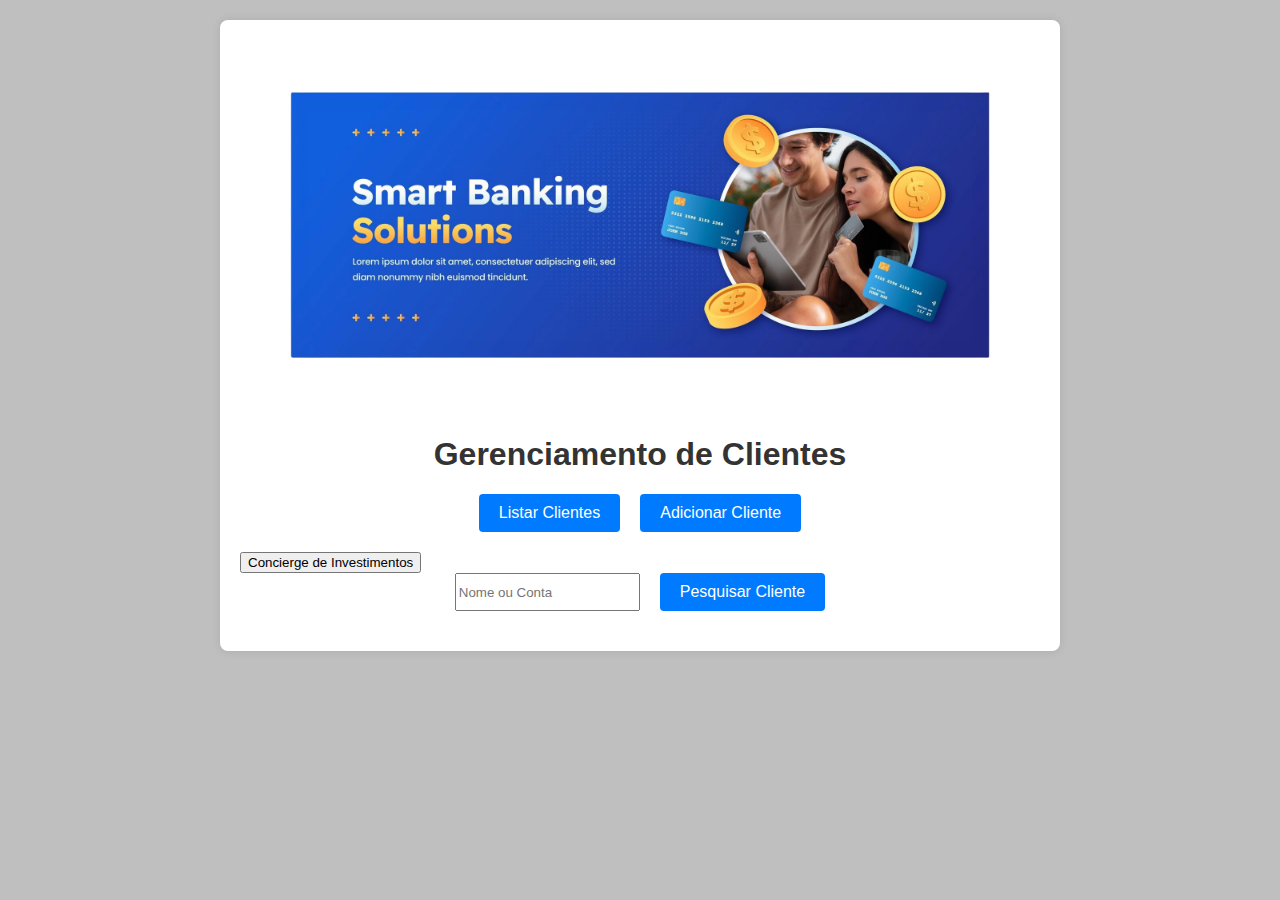
<file: index.html>
<!DOCTYPE html>
<html lang="en">
<head>
    <meta charset="UTF-8">
    <meta name="viewport" content="width=device-width, initial-scale=1.0">
    <title>Gerente Banco SPA</title>
    <link rel="stylesheet" href="css/styles.css">
</head>
<body>
    <div id="app">
        <img src="img/smart-bank.png" alt="Banner do Banco" style="width: 100%; height: auto;">
        <button id="voltar" style="display: none;">Voltar</button>
        <h1>Gerenciamento de Clientes</h1>
        <div id="menu-inicial">
            <button id="listar-clientes">Listar Clientes</button>
            <button id="adicionar-cliente">Adicionar Cliente</button>
        </div>

        <!-- Adicione este botão em uma posição apropriada no seu menu inicial -->
        <button id="concierge-button" onclick="window.location.href='concierge.html'" class="menu-button">
            Concierge de Investimentos
        </button>
        
        <div id="menu-pesquisa" class="tooltip">
            <input type="text" id="pesquisa-input" placeholder="Nome ou Conta">
            <span class="tooltiptext" id="tooltip-text">Por favor, digite um nome ou número de conta para pesquisar.</span>
            <button id="pesquisar-cliente">Pesquisar Cliente</button>
        </div>

        <!-- Formulário de Cliente -->
        <div id="cliente-form" style="display: none;">
            <label for="nome">Nome</label>
            <input type="text" id="nome" placeholder="Nome">
            <label for="agencia">Agência</label>
            <input type="text" id="agencia" placeholder="Agência">
            <label for="conta">Conta</label>
            <input type="text" id="conta" placeholder="Conta">
            
            <!-- Campo de Saldo -->
            <label for="saldo">Saldo</label>
            <input type="number" id="saldo" placeholder="Saldo" step="0.01">

            <label for="nivel">Nível</label>
            <select id="nivel">
                <option value="Bronze">Bronze</option>
                <option value="Prata">Prata</option>
                <option value="Ouro">Ouro</option>
                <option value="Diamante">Diamante</option>
            </select>

            <label for="produtos">Produtos</label>
            <select id="produtos">
                <option value="Conta Corrente">Conta Corrente</option>
                <option value="Conta Poupança">Conta Poupança</option>
                <option value="Investimentos">Investimentos</option>
                <option value="Conta Salário">Conta Salário</option>
            </select>

            <button id="add-cliente">Adicionar Cliente</button>
        </div>
        
        <!-- Lista de Clientes -->
        <div id="clientes-list" style="display: none;"></div>
        <div id="pesquisa-resultados" style="display: none;"></div>
        
        <!-- SEÇÃO DE INVESTIMENTOS -->
        <div id="investimentos-section" style="display: none;">
            <h2>Investimentos do Cliente</h2>
            <div id="carteira-valor">
                <strong>Valor da Carteira:</strong> <span id="valor-carteira">R$ 0.00</span>
            </div>
            
            <div id="lista-investimentos">
                <!-- Os investimentos serão inseridos aqui dinamicamente -->
            </div>
            
            <h3>Comprar Ações</h3>
            <div id="comprar-acoes-form">
                <input type="text" id="simbolo-acao" placeholder="Símbolo (ex: PETR4)">
                <input type="number" id="quantidade-acao" placeholder="Quantidade" step="1">
                <button id="comprar-acao-btn">Comprar Ações</button>
            </div>
            
            <h3>Comprar Dólares</h3>
            <div id="comprar-dolar-form">
                <input type="number" id="quantidade-dolar" placeholder="Quantidade" step="0.01">
                <button id="comprar-dolar-btn">Comprar Dólares</button>
            </div>
        </div>
    </div>
    <script src="js/api.js"></script>
    <script src="js/cliente.js"></script>
    <script src="js/clienteService.js"></script>
    <script src="js/main.js"></script>
</body>
</html>
</file>
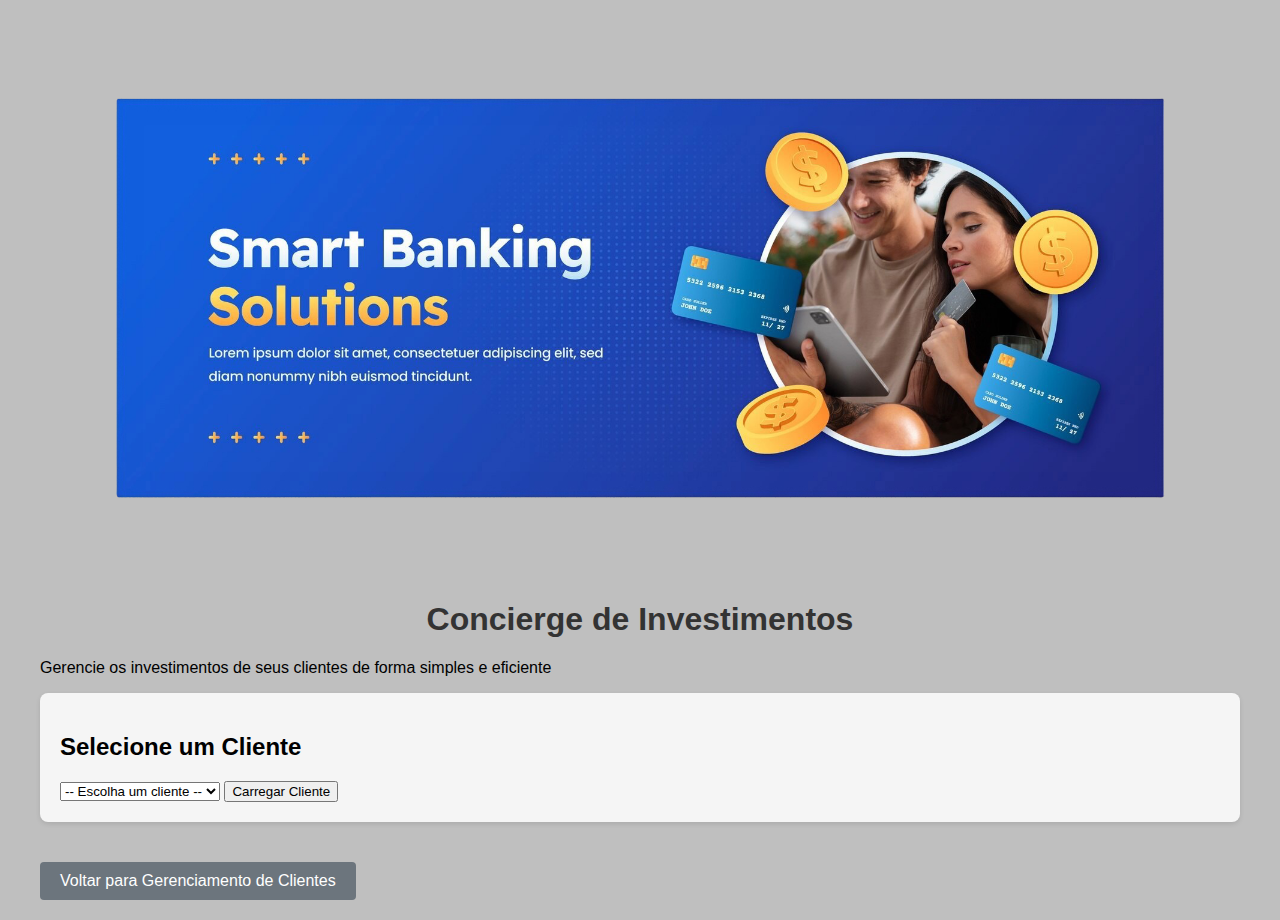
<file: concierge.html>
<!DOCTYPE html>
<html lang="pt-br">
<head>
    <meta charset="UTF-8">
    <meta name="viewport" content="width=device-width, initial-scale=1.0">
    <title>Concierge de Investimentos - Smart Bank</title>
    <link rel="stylesheet" href="css/styles.css">
    <link rel="stylesheet" href="css/concierge.css">
</head>
<body>
    <div class="container">
        <header>
            <img src="img/smart-bank.png" alt="Smart Bank Logo" style="width: 100%; height: auto;">
            <h1>Concierge de Investimentos</h1>
            <p>Gerencie os investimentos de seus clientes de forma simples e eficiente</p>
        </header>
        
        <div class="panel">
            <h2>Selecione um Cliente</h2>
            <select id="client-selector">
                <option value="">-- Escolha um cliente --</option>
                <!-- Opções serão preenchidas via JavaScript -->
            </select>
            <button id="load-client">Carregar Cliente</button>
        </div>
        
        <div id="client-dashboard" style="display: none;">
            <div class="client-info panel">
                <div class="client-avatar" id="client-initials"></div>
                <div>
                    <h2 id="client-name">Nome do Cliente</h2>
                    <p>
                        Agência: <strong id="client-agency"></strong> | 
                        Conta: <strong id="client-account"></strong>
                        <span id="client-level" class="nivel-badge"></span>
                    </p>
                    <p>Saldo em conta: <strong id="client-balance">R$ 0,00</strong></p>
                </div>
            </div>
            
            <div class="grid">
                <div class="panel">
                    <h3>Comprar Ações</h3>
                    <div class="investment-form">
                        <label for="stock-symbol">Símbolo da Ação</label>
                        <input type="text" id="stock-symbol" placeholder="Ex: PETR4, VALE3, ITUB4">
                        
                        <label for="stock-quantity">Quantidade</label>
                        <input type="number" id="stock-quantity" min="1" step="1" placeholder="Quantidade de ações">
                        
                        <button id="buy-stock">Comprar Ações</button>
                        <div id="stock-success" class="success-message">Compra realizada com sucesso!</div>
                        <div id="stock-error" class="error-message"></div>
                    </div>
                </div>
                
                <div class="panel">
                    <h3>Comprar Dólares</h3>
                    <div class="investment-form">
                        <label for="dollar-quantity">Quantidade</label>
                        <input type="number" id="dollar-quantity" min="1" step="1" placeholder="Quantidade de dólares">
                        
                        <button id="buy-dollar">Comprar Dólares</button>
                        <div id="dollar-success" class="success-message">Compra realizada com sucesso!</div>
                        <div id="dollar-error" class="error-message"></div>
                    </div>
                </div>
            </div>
            
            <div class="panel portfolio">
                <h3>Carteira de Investimentos</h3>
                <p>Valor total da carteira: <strong id="portfolio-value">Carregando...</strong></p>
                
                <div id="portfolio-items">
                    <!-- Itens da carteira serão preenchidos via JavaScript -->
                </div>
            </div>
        </div>
        
        <a href="index.html" class="btn">Voltar para Gerenciamento de Clientes</a>
    </div>
    
    <script src="js/api.js"></script>
    <script src="js/investimentos.js"></script>
</body>
</html>
</file>
<file: css/styles.css>
body {
    font-family: Arial, sans-serif;
    margin: 0;
    padding: 0;
    background-color: #bfbfbf;
}

#app {
    max-width: 800px;
    margin: 20px auto;
    padding: 20px;
    background-color: #fff;
    box-shadow: 0 0 10px rgba(0, 0, 0, 0.1);
    border-radius: 8px;
}

h1 {
    text-align: center;
    color: #333;
}

#menu-inicial {
    display: flex;
    justify-content: center;
    gap: 20px;
    margin-bottom: 20px;
}

#menu-inicial button {
    padding: 10px 20px;
    font-size: 16px;
    background-color: #007bff;
    color: #fff;
    border: none;
    border-radius: 4px;
    cursor: pointer;
    transition: background-color 0.3s ease;
}

#menu-inicial button:hover {
    background-color: #0056b3;
}

#menu-pesquisa {
    display: flex;
    justify-content: center;
    gap: 20px;
    margin-bottom: 20px;
}

#menu-pesquisa button {
    padding: 10px 20px;
    font-size: 16px;
    background-color: #007bff;
    color: #fff;
    border: none;
    border-radius: 4px;
    cursor: pointer;
    transition: background-color 0.3s ease;
}

#menu-pesquisa button:hover {
    background-color: #0056b3;
}


.tooltip {
    position: relative;
    display: inline-block;
    cursor: pointer;
}

.tooltip .tooltiptext {
    visibility: hidden;
    width: 120px;
    background-color: #555;
    color: #fff;
    text-align: center;
    border-radius: 6px;
    padding: 5px 0;
    position: absolute;
    z-index: 1;
    bottom: 125%;
    left: 50%;
    margin-left: -60px;
    opacity: 0;
    transition: opacity 0.3s;
}

.tooltip .tooltiptext::after {
    content: "";
    position: absolute;
    top: 100%;
    left: 50%;
    margin-left: -5px;
    border-width: 5px;
    border-style: solid;
    border-color: #555 transparent transparent transparent;
}

.tooltip:hover .tooltiptext {
    visibility: visible;
    opacity: 1;
}

#cliente-form {
    display: flex;
    flex-direction: column;
    align-items: center;
    margin-bottom: 20px;
}

#cliente-form input {
    
    margin-bottom: 10px;
    padding: 10px;
    font-size: 16px;
    border: 1px solid #ddd;
    border-radius: 4px;
    width: 100%;
    max-width: 400px;
}

input::-webkit-outer-spin-button,
input::-webkit-inner-spin-button {
  -webkit-appearance: none;
  margin: 0;
}

#cliente-form select {
    margin-bottom: 10px;
    padding: 10px;
    font-size: 16px;
    border: 1px solid #ddd;
    border-radius: 4px;
    width: 100%;
    max-width: 400px;
}

#cliente-form button {
    padding: 10px;
    font-size: 16px;
    background-color: #28a745;
    color: #fff;
    border: none;
    border-radius: 4px;
    cursor: pointer;
    transition: background-color 0.3s ease;
}

#cliente-form button:hover {
    background-color: #218838;
}

#clientes-list {
    margin-top: 20px;
}

.cliente-item {
    padding: 10px;
    background-color: #f9f9f9;
    border: 1px solid #ddd;
    border-radius: 4px;
    margin-bottom: 10px;
}

.cliente-item p {
    margin: 5px 0;
}

.cliente-item button {
    padding: 5px 10px;
    font-size: 14px;
    background-color: #dc3545;
    color: #fff;
    border: none;
    border-radius: 4px;
    cursor: pointer;
    transition: background-color 0.3s ease;
    margin-right: 5px;
}

.cliente-item button:hover {
    background-color: #c82333;
}

.cliente-item button.edit {
    background-color: #ffc107;
}

.cliente-item button.edit:hover {
    background-color: #e0a800;
}

#voltar {
    padding: 10px 20px;
    font-size: 16px;
    background-color: #6c757d;
    color: #fff;
    border: none;
    border-radius: 4px;
    cursor: pointer;
    transition: background-color 0.3s ease;
    margin-bottom: 20px;
}

#voltar:hover {
    background-color: #5a6268;
}
</file>
<file: css/concierge.css>
.container {
    max-width: 1200px;
    margin: 0 auto;
    padding: 20px;
}

.panel {
    background-color: #f5f5f5;
    border-radius: 8px;
    padding: 20px;
    margin-bottom: 20px;
    box-shadow: 0 2px 5px rgba(0,0,0,0.1);
}

.grid {
    display: grid;
    grid-template-columns: 1fr 1fr;
    gap: 20px;
}

.client-info {
    display: flex;
    align-items: center;
    margin-bottom: 20px;
}

.client-avatar {
    width: 60px;
    height: 60px;
    background-color: #ddd;
    border-radius: 50%;
    display: flex;
    align-items: center;
    justify-content: center;
    margin-right: 15px;
    font-size: 24px;
    color: #666;
}

.nivel-badge {
    padding: 5px 10px;
    border-radius: 15px;
    font-size: 12px;
    font-weight: bold;
    color: white;
    margin-left: 10px;
}

.nivel-Bronze { background-color: #CD7F32; }
.nivel-Prata { background-color: #C0C0C0; }
.nivel-Ouro { background-color: #FFD700; color: #333; }
.nivel-Diamante { background-color: #B9F2FF; color: #333; }

.investment-form {
    display: flex;
    flex-direction: column;
}

.investment-form label {
    margin-bottom: 5px;
    font-weight: bold;
}

.investment-form input, .investment-form select {
    padding: 8px;
    margin-bottom: 15px;
    border: 1px solid #ddd;
    border-radius: 4px;
}

.investment-form button {
    padding: 10px;
    background-color: #4CAF50;
    color: white;
    border: none;
    border-radius: 4px;
    cursor: pointer;
}

.investment-form button:hover {
    background-color: #3e8e41;
}

.portfolio {
    margin-top: 20px;
}

.portfolio-item {
    display: flex;
    justify-content: space-between;
    padding: 10px;
    border-bottom: 1px solid #eee;
}

.success-message {
    color: #4CAF50;
    padding: 10px;
    background-color: #e8f5e9;
    border-radius: 4px;
    margin-top: 10px;
    display: none;
}

.error-message {
    color: #f44336;
    padding: 10px;
    background-color: #ffebee;
    border-radius: 4px;
    margin-top: 10px;
    display: none;
}

.btn {
    display: inline-block;
    padding: 10px 20px;
    background-color: #6c757d;
    color: white;
    text-decoration: none;
    border-radius: 4px;
    margin-top: 20px;
}

.btn:hover {
    background-color: #5a6268;
    text-decoration: none;
    color: white;
}
</file>
